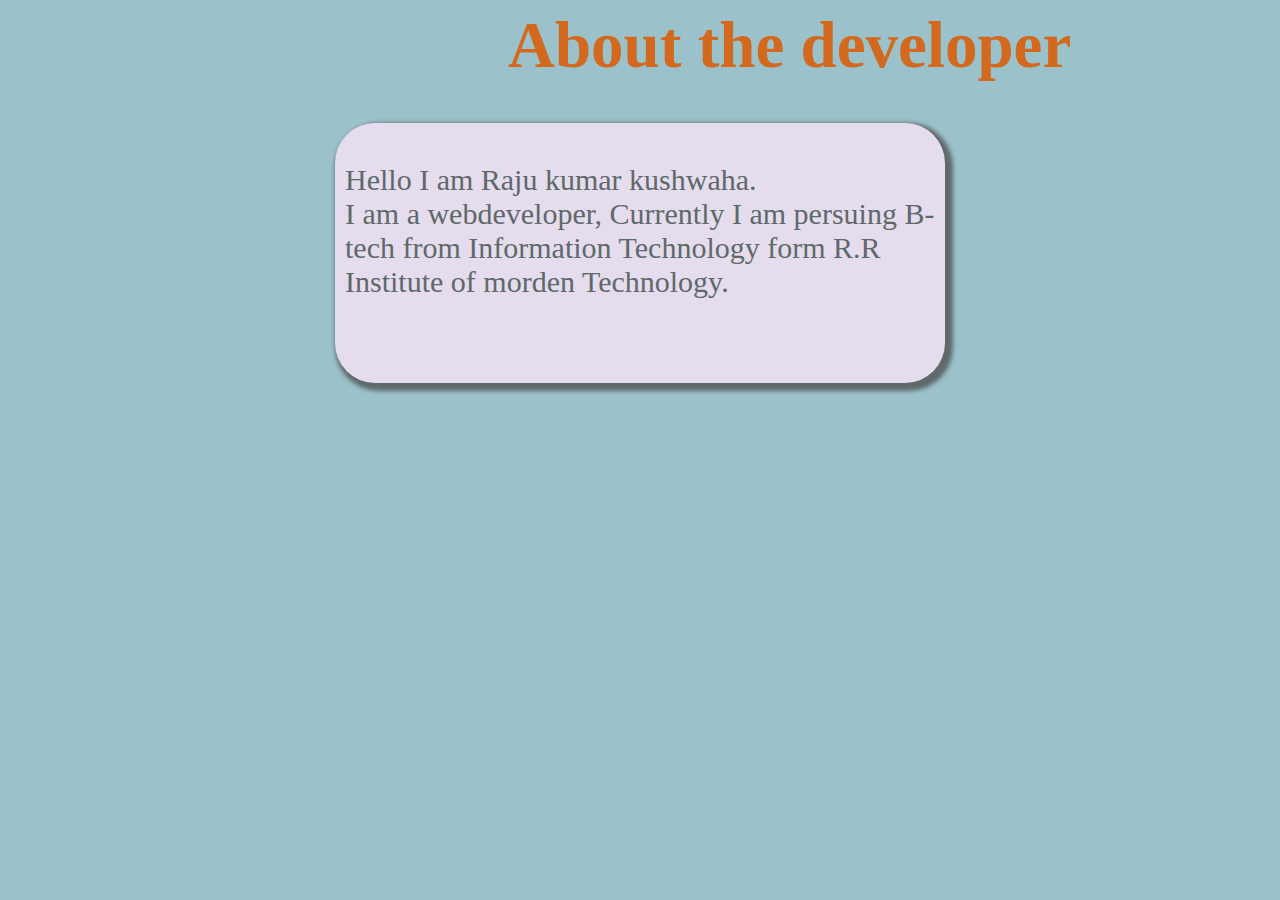
<file: task2/about.html>
<!DOCTYPE html>
<html lang="en">

<head>
    <meta charset="UTF-8">
    <meta name="viewport" content="width=device-width, initial-scale=1.0">
    <title>About us</title>
    <style>
        .bodyab {
            background-color: rgb(155, 193, 203);

        }

        .h1ab {
            font-size: 65px;
            color: chocolate;
            margin: auto;
            margin-left: 500px;
            display: inline;
            /* border: 3px solid red; */

        }

        .div2ab {
            margin: auto;
            font-size: 30px;
            color: rgb(95, 105, 105);
            background-color: rgb(229, 220, 237);
            box-shadow: 4px 4px 4px 4px;
            width: 600px;
            padding-left: 10px;
            padding-top: 10px;
            height: 250px;
            border-radius: 40px;
            margin-top: 40px;

        }
        .div2ab:hover{
            transform: scale(1.2);
            background-color: beige;
        }
    </style>
</head>

<body class="bodyab">
    <div class="div1ab">
        <h1 class="h1ab">About the developer</h1>
        <div class="div2ab">
            <p>Hello I am Raju kumar kushwaha. <br> I am a webdeveloper, Currently I am persuing B-tech from Information
                Technology form R.R Institute of morden Technology. <br></p>
        </div>
    </div>
</body>

</html>
</file>
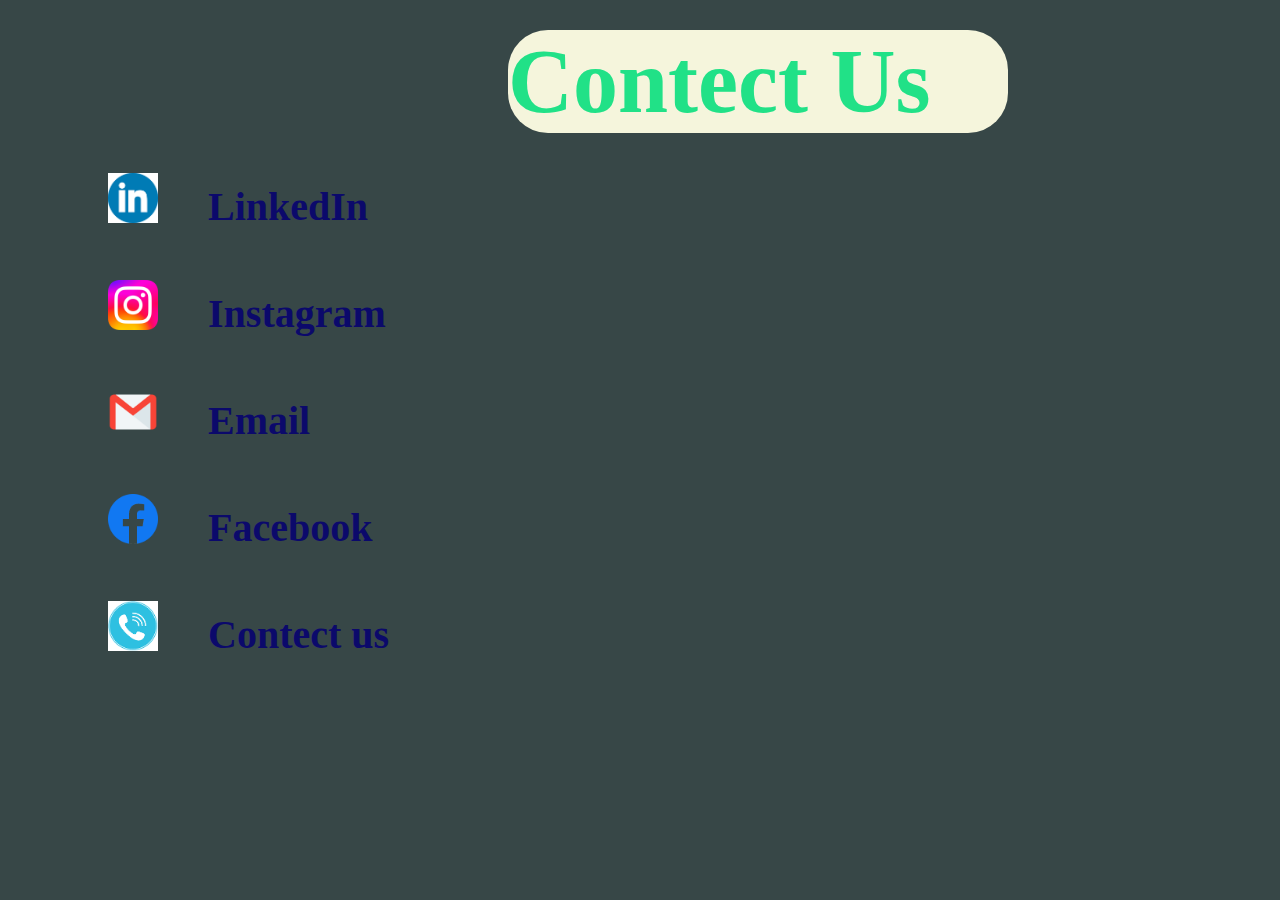
<file: task2/contect.html>
<!DOCTYPE html>
<html lang="en">

<head>
    <meta charset="UTF-8">
    <meta name="viewport" content="width=device-width, initial-scale=1.0">
    <title>Contect</title>
    <link rel="stylesheet" href="\task2\contect.css">
</head>

<body class="bodyco">
    <div>
        <div class="contco">Contect Us</div>
        <ul class="ulco">
            <li class="lico"><a href="https://www.linkedin.com/in/raju-kumar-kushwaha-216747241"><img
                        src="\task2\linkedIn.png" alt="linkedIn" width="50px" class="atagco"></a> </li> <h4 class="textco">LinkedIn</h4>
            <li class="lico"><a href="https://instagram.com/raju31.3?utm_source=qr&igshid=NGExMmI2YTkyZg%3D%3D"><img
                        src="\task2\Instagram_logo.webp" alt="Instagram" width="50px" class="atagco"></a></li> <h4 class="textco">Instagram</h4>
            <li class="lico"><a href="#"><img src="\task2\email.webp" alt="Email" width="50px" class="atagco"></a></li> <h4 class="textco">Email</h4>
            <li class="lico"><a href="#"></a> <img src="\task2\facebook.png" alt="FaceBook" width="50px"class="atagco"></li> <h4 class="textco">Facebook</h4>
<li class="lico">
    <a href=""></a> <img src="\task2\mobial;ogo.png" alt="contect us" width="50px" class="atagco"></li> <h4 class="textco">Contect us</h4>
        </ul>
    </div>

</body>

</html>
</file>
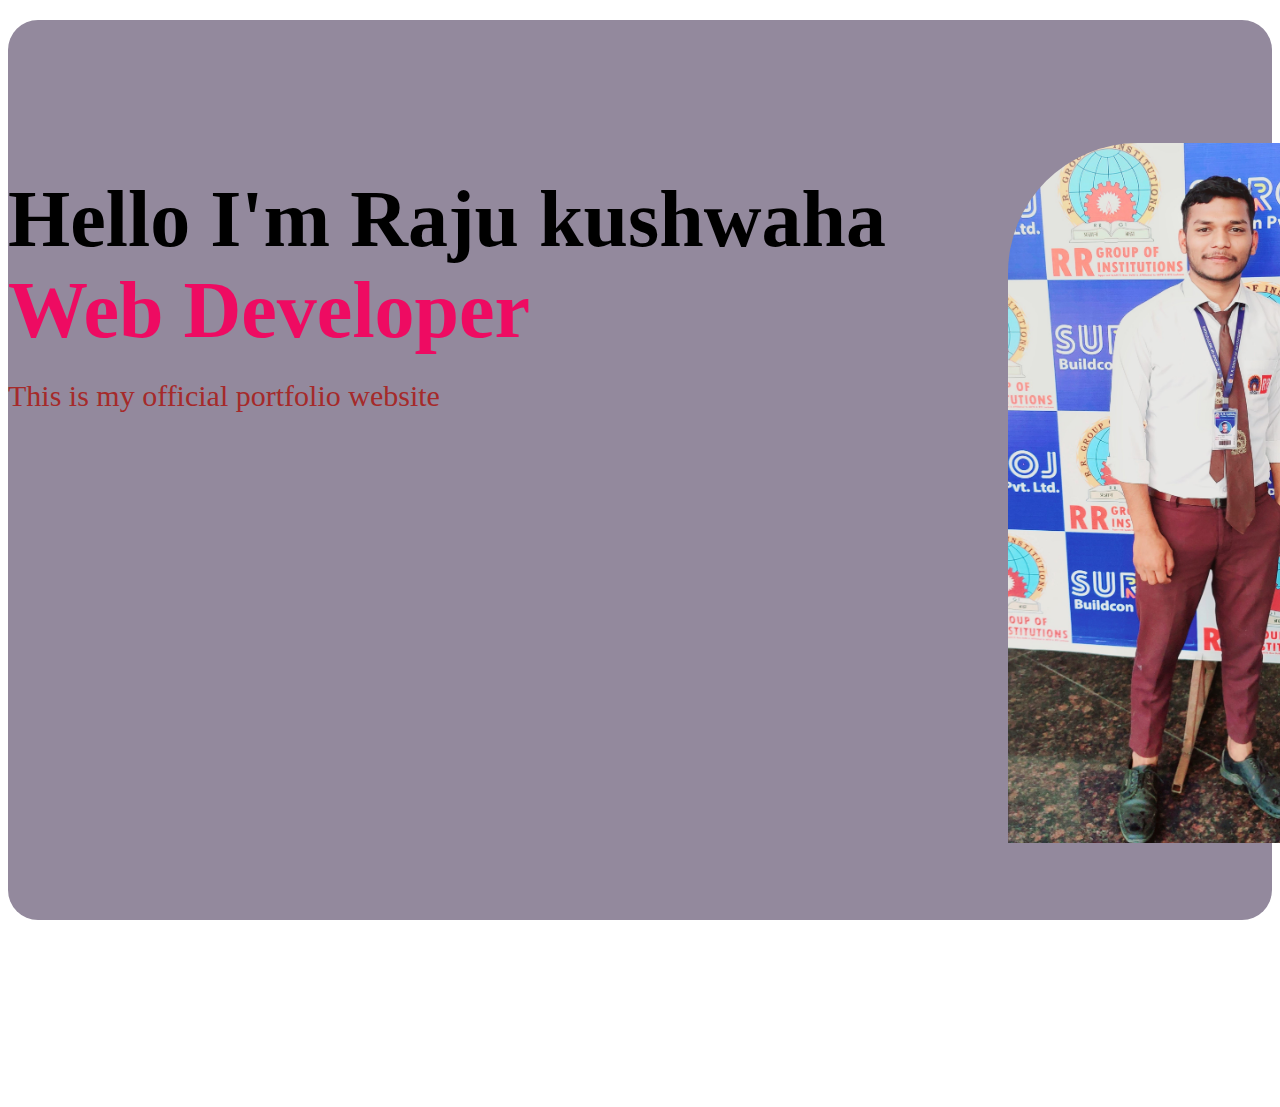
<file: task2/home.html>
<!DOCTYPE html>
<html lang="en">

<head>
    <meta charset="UTF-8">
    <meta name="viewport" content="width=device-width, initial-scale=1.0">
    <title>Portfolio</title>
    <style>
        body{
           
            
        }
        .navbar {
            color: rgb(8, 9, 9);
            border: 4px solid rgb(132, 222, 102);
            height: 4rem;
            border-radius: 30px;
            background-color: rgb(132, 222, 102);
            position: sticky;
            top: 0;
            z-index: 7;
            /* margin: 40px; */
        }

        a {
            text-decoration: none;
            color: rgb(8, 9, 9);
            width: 70px;
            /* border: 3px solid red; */
            border-radius: 30px;

        }

        a:hover {
            /* background-color: blue; */
            color: rgb(225, 6, 6);
            /* opacity: 0.8; */
        }

        li {
            text-decoration: none;
            /* color: red; */
            display: inline;
            /* border: 5px solid rgb(185, 201, 201); */
            font-size: 30px;
            margin-right: 30px;
            float: right;
            padding-left: 20px;
            border-radius: 30px;

            /* background-color: rgb(185, 201, 201); */
            /* color: red; */
        }

        #ser1 {
            border-radius: 30px;
            font-size: 1.3rem;
            background-color: rgb(190, 216, 216);
            border-color: rgb(190, 216, 216);
            box-shadow: 5px 2px 4px;
            padding-left: 90px;
        }

        #ser1:hover {
            background-color: white;
            /* color: red; */
            /* opacity: 0.6; */
        }

        .atag {
            width: 120px;
            text-align: center;
        }

        .atag:hover {
            background-color: blue;
            color: red;
        }

        .h11 {
            font-size: 80px;
            /* border: 4px solid red; */
            display: inline-block;
            position: relative;
            top: 100px;
            /* background-color: blueviolet; */
            /* border-radius: 30px;
            padding-top: 100px;
            padding-bottom: 100px; */
            /* width: 500px; */
        }

        .img1 {
            display: inline-block;

        }

        .raju1 {
            position: relative;
            top: -260px;
            left: 1000px;
            border-top-left-radius: 130px;
            border-top-right-radius: 130px;
        }

        .div2 {
            margin-top: 20px;
            border-radius: 30px;
            height: 900px;
            background-color: rgb(147, 137, 157);
        }
        .official{
            font-size: 30px;
            position: relative;
            top: 40px;
            color: brown;
        }
    </style>
</head>

<body>
    <header class="headerbar">
        <!-- <nav class="navbar">
            <div class="div1">
                <ul class="ultag">
                    <li class="li5 atag"><a href="\task2\about.html">About</a></li>
                    <li class="li4 atag"><a href="\task2\contect.html">Contact</a></li>
                    <li class="li3 atag"><a href="\task2\service.html">Service</a></li>
                    <li class="li2 atag"><a href="\task2\skill.html">Skill</a></li>
                    <li class="li1 atag"><a href="\task2\home.html">Home</a></li>
                    <li>Search :<input type="search" name="Search" id="ser1" placeholder="Enter Here"></li>
                </ul>
            </div>
        </nav> -->
        <div class="div2">
            <div>
                <h1 class="h11">
                    Hello I'm Raju kushwaha<nav style="color: rgb(238, 11, 98);">Web Developer</nav>
                </h1>

            </div>
            <p class="official">
                This is my official portfolio website
            </p>
            <div class="img1">
                <img src="\task2\20230505_123445-01.jpeg" alt="raju" height="700px" width="400px" class="raju1">
            </div>
        </div>
    </header>
</body>

</html>
</file>
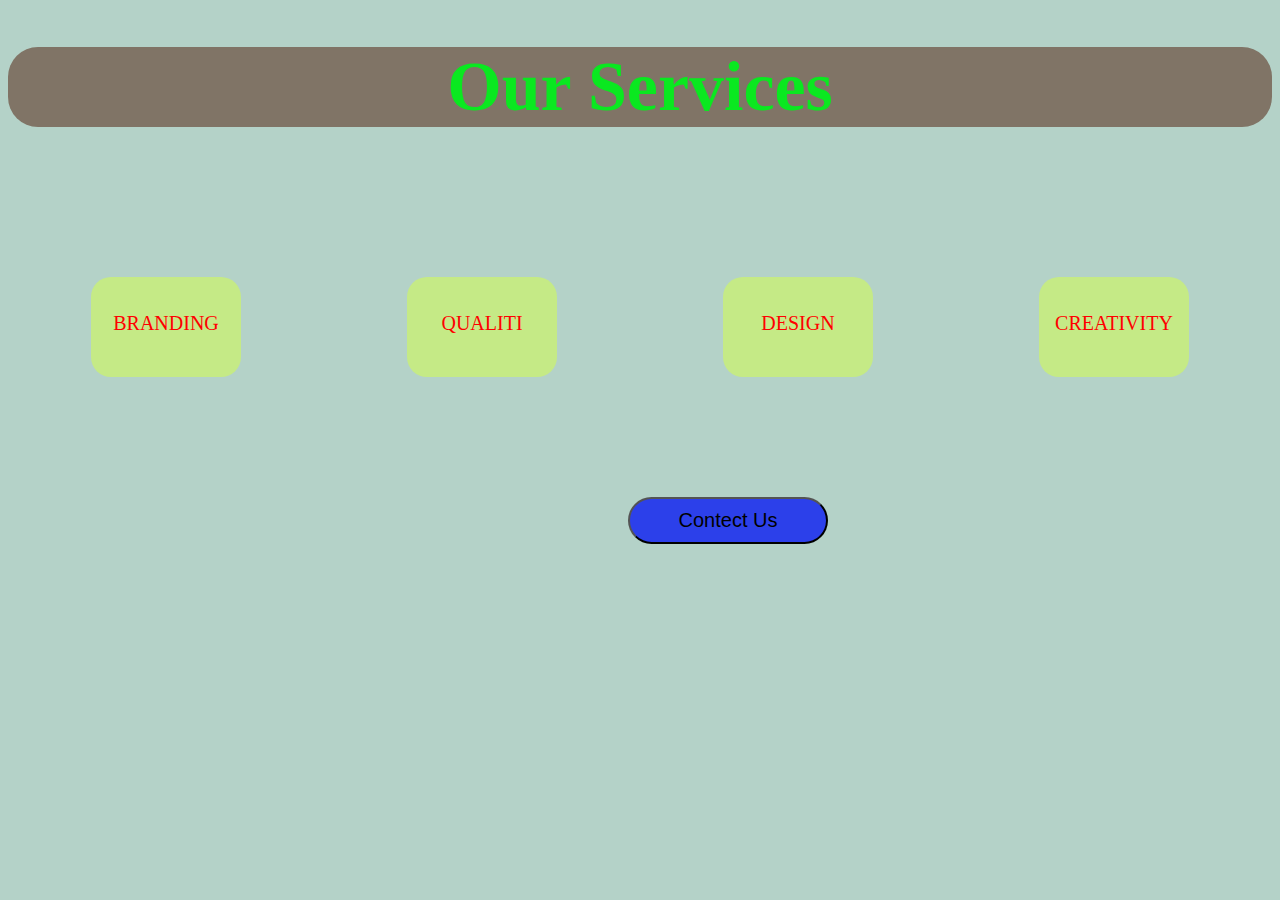
<file: task2/service.html>
<!DOCTYPE html>
<html lang="en">

<head>
    <meta charset="UTF-8">
    <meta name="viewport" content="width=device-width, initial-scale=1.0">
    <title>service</title>
    <link rel="stylesheet" href="\task2\service.css">
    <style>
        
    </style>
</head>

<body class="bodyse">
    <div>
        <div>
            <h1 class="h1se">Our Services</h1>
        </div>
        <div class="mainse">
            <div class="gridse a">
                <p class="textse"> BRANDING </p>
            </div>
            <div class="gridse b">
                <p class="textse"> QUALITI </p>
            </div>
            <div class="gridse c">
                <p class="textse"> DESIGN </p>
            </div>
            <div class="gridse d">
                <p class="textse"> CREATIVITY </p>
            </div>
        </div>
        <form action="">
            <button class="buttonse"> Contect Us</button>
        </form>
    </div>
</body>

</html>
</file>
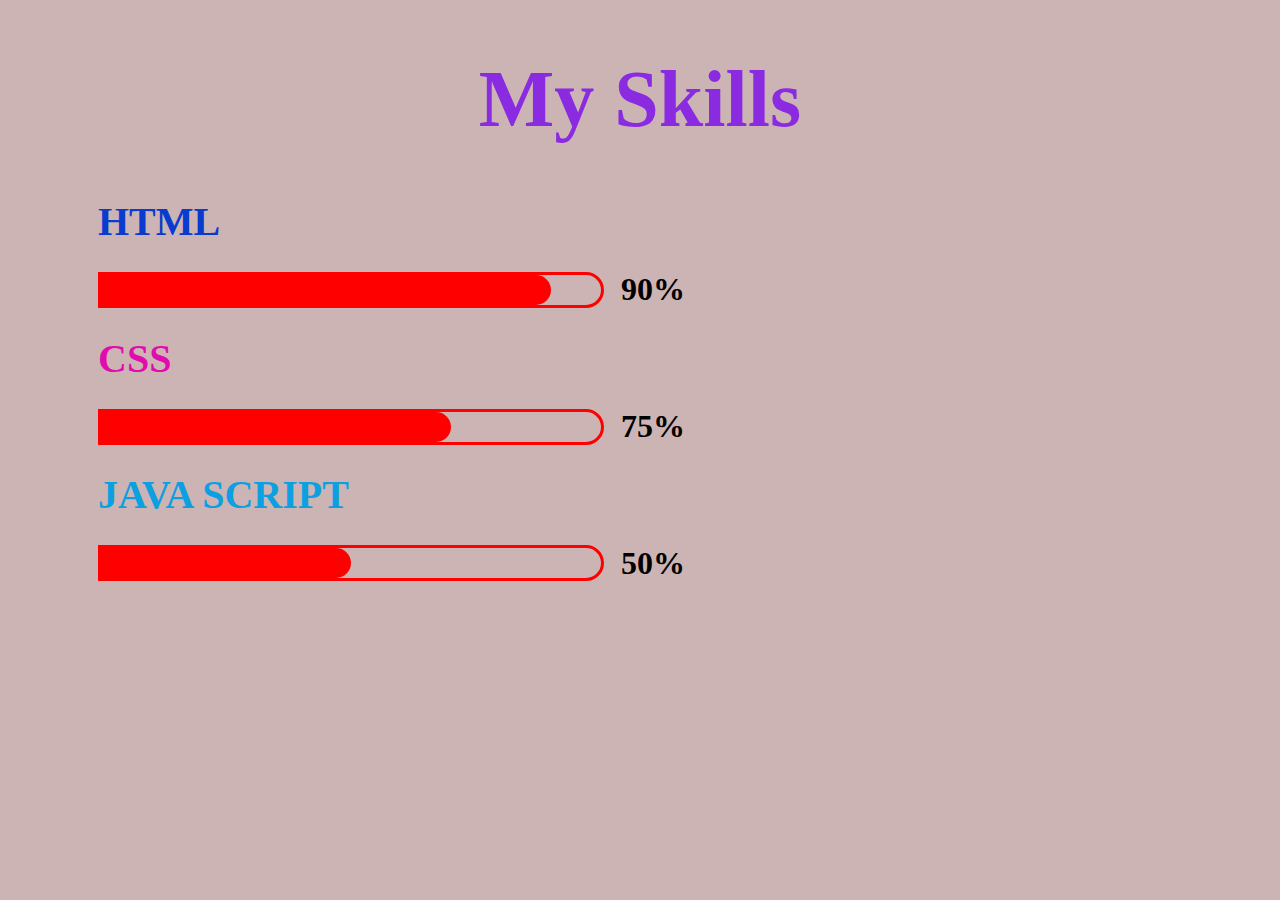
<file: task2/skill.html>
<!DOCTYPE html>
<html lang="en">

<head>
    <meta charset="UTF-8">
    <meta name="viewport" content="width=device-width, initial-scale=1.0">
    <title>skill</title>
    <link rel="stylesheet" href="\task2\skill.css">
    </style>
</head>

<body class="bodysk">
    <h1 class="h1sk">
        My Skills
    </h1>
    <div class="allele">
        <div class="maindivsk">
            <h1 style="font-size: 40px; color: rgb(9, 59, 207);"> HTML</h1>
            <div id="divsk1">
                <div id="divsk2">
                </div>
                <h1 style="position: relative; top: -55px; right: -520px;">90%</h1>

            </div>
            <div class="maindivsk">
                <h1 style="font-size: 40px; color: rgb(224, 12, 174);">CSS</h1>
                <div id="divsk1">
                    <div id="divsk2" class="divsk4" style="width: 350px;">
                    </div>
                    <h1 style="position: relative; top: -55px; right: -520px;">75%</h1>

                </div>
                <div class="maindivsk">
                    <h1 style="font-size: 40px; color: rgb(12, 160, 224);">JAVA SCRIPT</h1>
                    <div id="divsk1">
                        <div id="divsk2" class="divsk3" style="width: 250px;">
                        </div>
                        <h1 style="position: relative; top: -55px; right: -520px;">50%</h1>

                    </div>
                </div>
            </div>
        </div>
</body>

</html>
</file>
